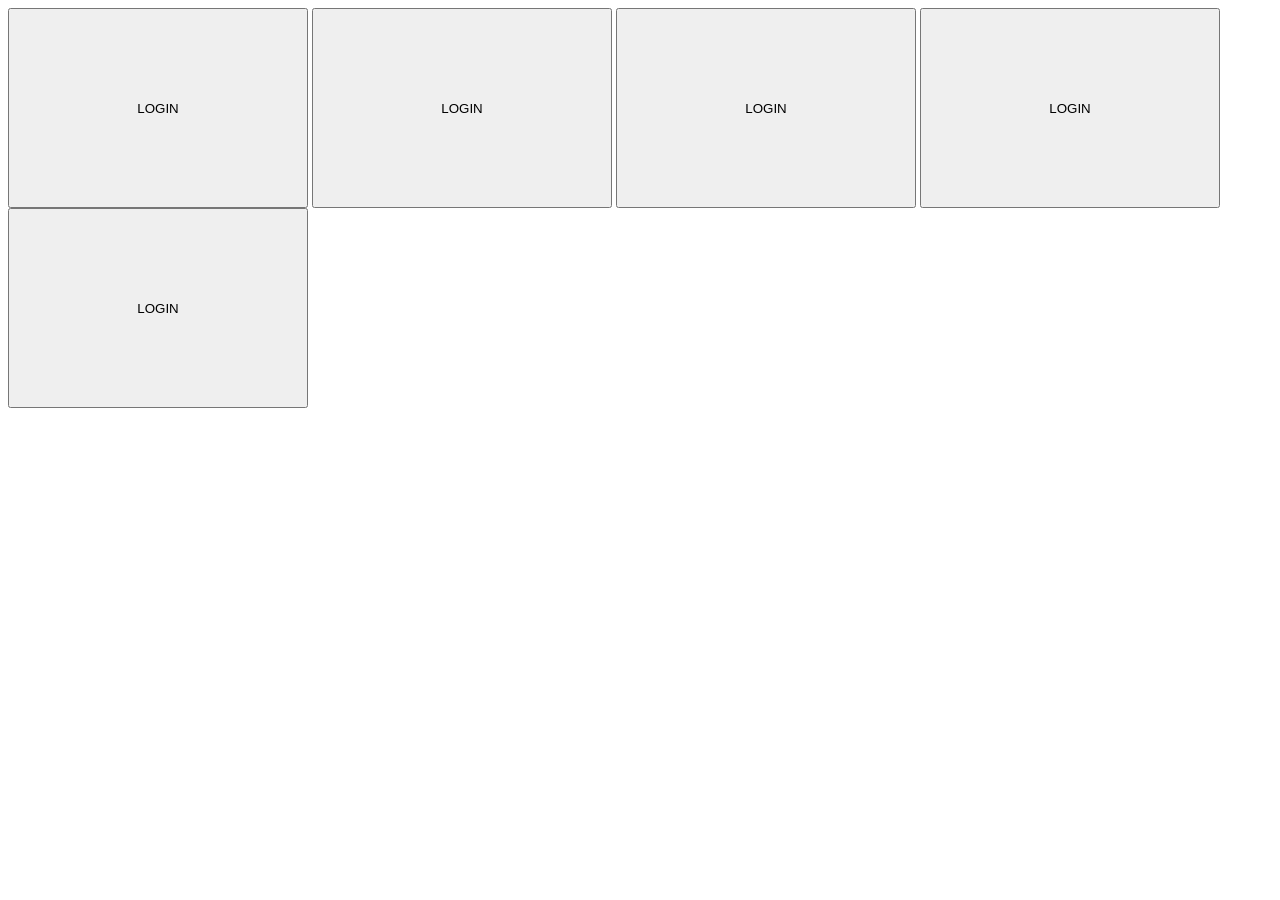
<file: templates/mcko_new_main.html>
<!DOCTYPE html>
<html lang="en">
<head>
    <meta charset="UTF-8">
    <title>Демо</title>
</head>
<body>
    <a href="/redirected"><button style="width: 300px; height: 200px">LOGIN</button></a>
    <a href="/redirected"><button style="width: 300px; height: 200px">LOGIN</button></a>
    <a href="/redirected"><button style="width: 300px; height: 200px">LOGIN</button></a>
    <a href="/redirected"><button style="width: 300px; height: 200px">LOGIN</button></a>
    <a href="/redirected"><button style="width: 300px; height: 200px">LOGIN</button></a>
</body>
</html>
</file>
